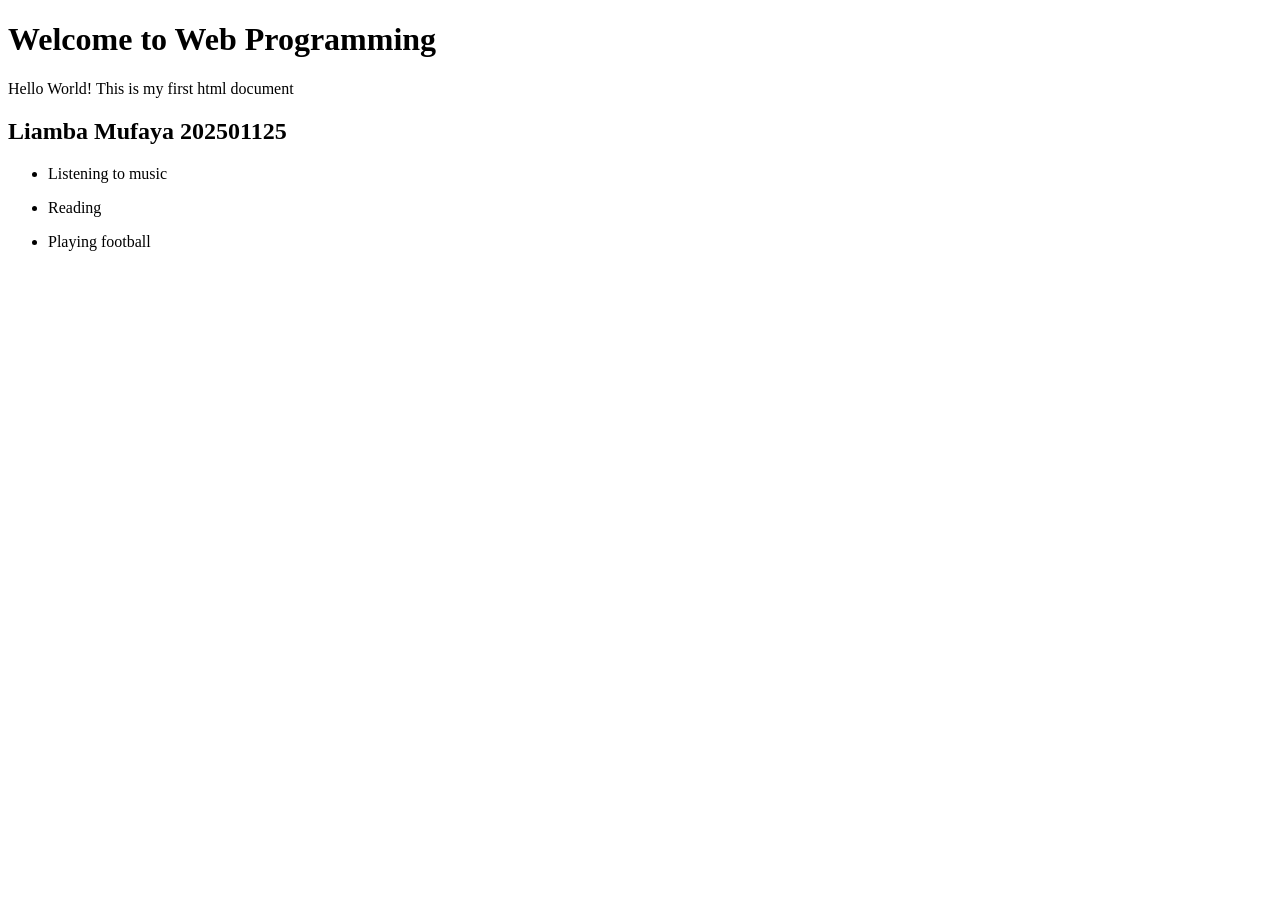
<file: activity1_backup.html>
<!DOCTYPE html>
<html lang="en">
<head>
    <meta charset="UTF-8">
    <meta name="viewport" content="width=device-width, initial-scale=1.0">
    <link rel="stylesheet" href="style.css">
    <title>My web</title>
</head>
<body>
    <h1>Welcome to Web Programming</h1>
    <p>Hello World! This is my first html document</p>
    <h2>Liamba Mufaya 202501125</h2>
    <ul>
        <li>Listening to music</li>
    </ul>
    <ul>
        <li>Reading</li>
    </ul>
    <ul>
        <li>Playing football</li>
    </ul>
</body>
</html>
</file>
<file: style.css>
#maintitle{
    text-align: center;
    border-style:dashed;
    border-color: brown;
}
.content-section {
     padding: 1rem; margin: 1rem 0; border: 1px solid #456; 
}
#hobbies {
     background-color: #f1f6fa; }
img {
     max-width: 100%; height: auto; }
th, td {
            border: 1px solid #dddddd;
            text-align: left;
            padding: 8px 12px;
}
</file>
